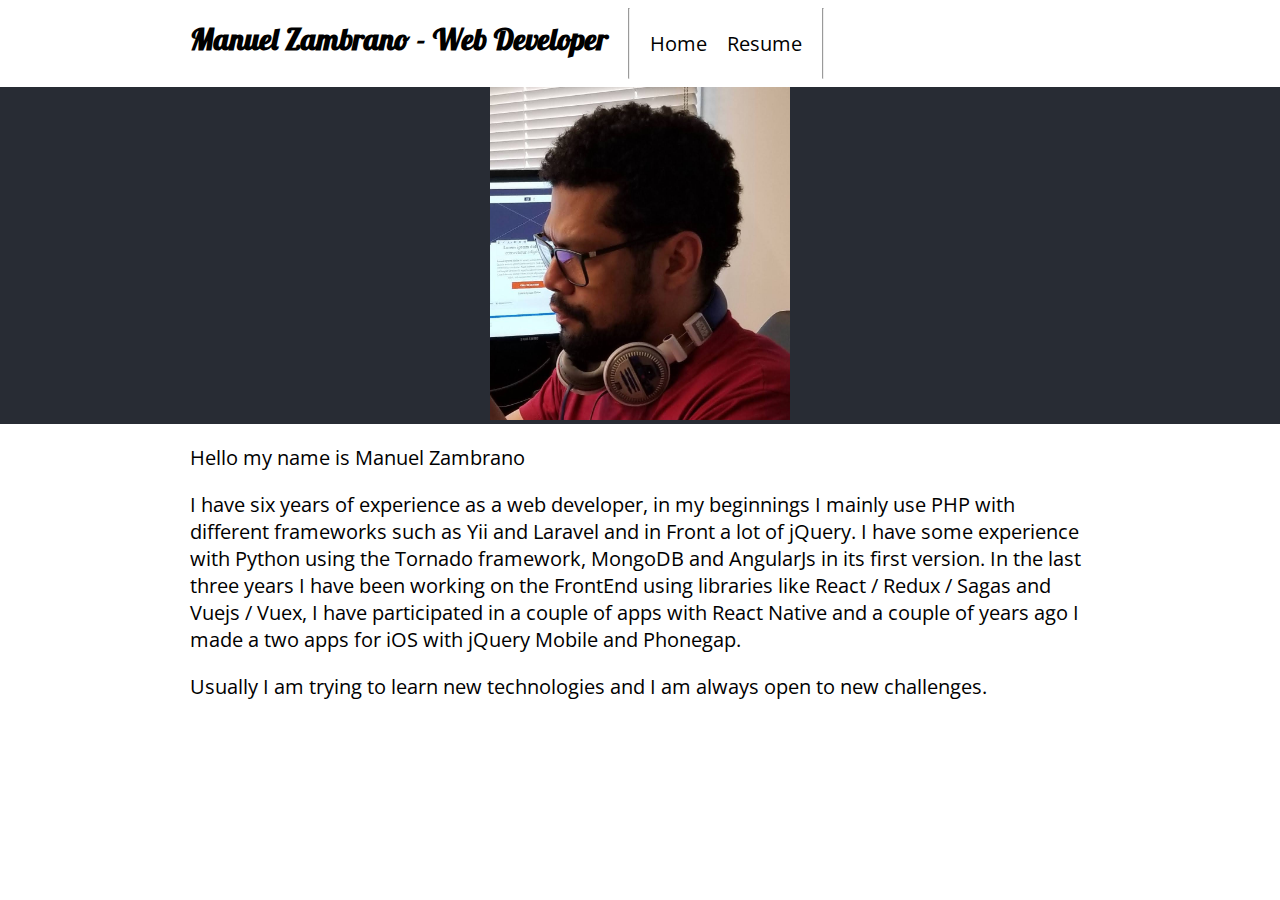
<file: index.html>
<!doctype html><html lang="en"><head><meta charset="utf-8"/><link rel="apple-touch-icon" sizes="57x57" href="/apple-icon-57x57.png"><link rel="apple-touch-icon" sizes="60x60" href="/apple-icon-60x60.png"><link rel="apple-touch-icon" sizes="72x72" href="/apple-icon-72x72.png"><link rel="apple-touch-icon" sizes="76x76" href="/apple-icon-76x76.png"><link rel="apple-touch-icon" sizes="114x114" href="/apple-icon-114x114.png"><link rel="apple-touch-icon" sizes="120x120" href="/apple-icon-120x120.png"><link rel="apple-touch-icon" sizes="144x144" href="/apple-icon-144x144.png"><link rel="apple-touch-icon" sizes="152x152" href="/apple-icon-152x152.png"><link rel="apple-touch-icon" sizes="180x180" href="/apple-icon-180x180.png"><link rel="icon" type="image/png" sizes="192x192" href="/android-icon-192x192.png"><link rel="icon" type="image/png" sizes="32x32" href="/favicon-32x32.png"><link rel="icon" type="image/png" sizes="96x96" href="/favicon-96x96.png"><link rel="icon" type="image/png" sizes="16x16" href="/favicon-16x16.png"><link rel="manifest" href="/manifest.json"><meta name="msapplication-TileColor" content="#ffffff"><meta name="msapplication-TileImage" content="/ms-icon-144x144.png"><meta name="theme-color" content="#ffffff"><link rel="shortcut icon" href="/favicon.ico"/><link href="https://fonts.googleapis.com/css?family=Lobster&amp;subset=cyrillic,cyrillic-ext,latin-ext,vietnamese" rel="stylesheet"><link href="https://fonts.googleapis.com/css?family=Open+Sans:300,300i,400,400i,600,600i,700,700i,800,800i" rel="stylesheet"><meta name="viewport" content="width=device-width,initial-scale=1,shrink-to-fit=no"/><meta name="theme-color" content="#000000"/><link rel="manifest" href="/manifest.json"/><title>Manuel Zambrano</title><link href="/static/css/main.1dcbe905.chunk.css" rel="stylesheet"></head><body><noscript>You need to enable JavaScript to run this app.</noscript><div id="root"></div><script>!function(l){function e(e){for(var r,t,n=e[0],o=e[1],u=e[2],f=0,i=[];f<n.length;f++)t=n[f],p[t]&&i.push(p[t][0]),p[t]=0;for(r in o)Object.prototype.hasOwnProperty.call(o,r)&&(l[r]=o[r]);for(s&&s(e);i.length;)i.shift()();return c.push.apply(c,u||[]),a()}function a(){for(var e,r=0;r<c.length;r++){for(var t=c[r],n=!0,o=1;o<t.length;o++){var u=t[o];0!==p[u]&&(n=!1)}n&&(c.splice(r--,1),e=f(f.s=t[0]))}return e}var t={},p={1:0},c=[];function f(e){if(t[e])return t[e].exports;var r=t[e]={i:e,l:!1,exports:{}};return l[e].call(r.exports,r,r.exports,f),r.l=!0,r.exports}f.m=l,f.c=t,f.d=function(e,r,t){f.o(e,r)||Object.defineProperty(e,r,{enumerable:!0,get:t})},f.r=function(e){"undefined"!=typeof Symbol&&Symbol.toStringTag&&Object.defineProperty(e,Symbol.toStringTag,{value:"Module"}),Object.defineProperty(e,"__esModule",{value:!0})},f.t=function(r,e){if(1&e&&(r=f(r)),8&e)return r;if(4&e&&"object"==typeof r&&r&&r.__esModule)return r;var t=Object.create(null);if(f.r(t),Object.defineProperty(t,"default",{enumerable:!0,value:r}),2&e&&"string"!=typeof r)for(var n in r)f.d(t,n,function(e){return r[e]}.bind(null,n));return t},f.n=function(e){var r=e&&e.__esModule?function(){return e.default}:function(){return e};return f.d(r,"a",r),r},f.o=function(e,r){return Object.prototype.hasOwnProperty.call(e,r)},f.p="/";var r=window.webpackJsonp=window.webpackJsonp||[],n=r.push.bind(r);r.push=e,r=r.slice();for(var o=0;o<r.length;o++)e(r[o]);var s=n;a()}([])</script><script src="/static/js/2.948d4d77.chunk.js"></script><script src="/static/js/main.024f5a39.chunk.js"></script></body></html>
</file>
<file: static/css/main.1dcbe905.chunk.css>
body{margin:0;padding:0;font-family:-apple-system,BlinkMacSystemFont,Segoe UI,Roboto,Oxygen,Ubuntu,Cantarell,Fira Sans,Droid Sans,Helvetica Neue,sans-serif;-webkit-font-smoothing:antialiased;-moz-osx-font-smoothing:grayscale}code{font-family:source-code-pro,Menlo,Monaco,Consolas,Courier New,monospace}.App .App-profile{text-align:center;background-color:#282c34}.App .App-profile img{max-width:300px}.App .App-content{font-family:Open Sans,sans-serif;font-size:20px}.App-header h1{font-family:Lobster,cursive;font-size:30px}.App-header .Section-width .App-header-name{padding-right:10px}.App-header .Section-width hr{-webkit-margin-start:10px;margin-inline-start:10px;-webkit-margin-end:10px;margin-inline-end:10px;color:#434343}.App-header .Section-width .App-header-links{font-family:Open Sans,sans-serif;font-size:20px;line-height:87px}.App-header .Section-width .App-header-links a{padding-right:10px;padding-left:10px;text-decoration:none;color:#000}.App-header .Section-width .App-header-links a:visited{text-decoration:none}@media (min-width:920px){.App-header .Section-width{display:-webkit-flex;display:flex}}.Section-width{max-width:900px;margin:0 auto;padding-left:10px;padding-right:10px}@media (min-width:920px){.Section-width{padding-left:0;padding-right:0}}
/*# sourceMappingURL=main.1dcbe905.chunk.css.map */
</file>
